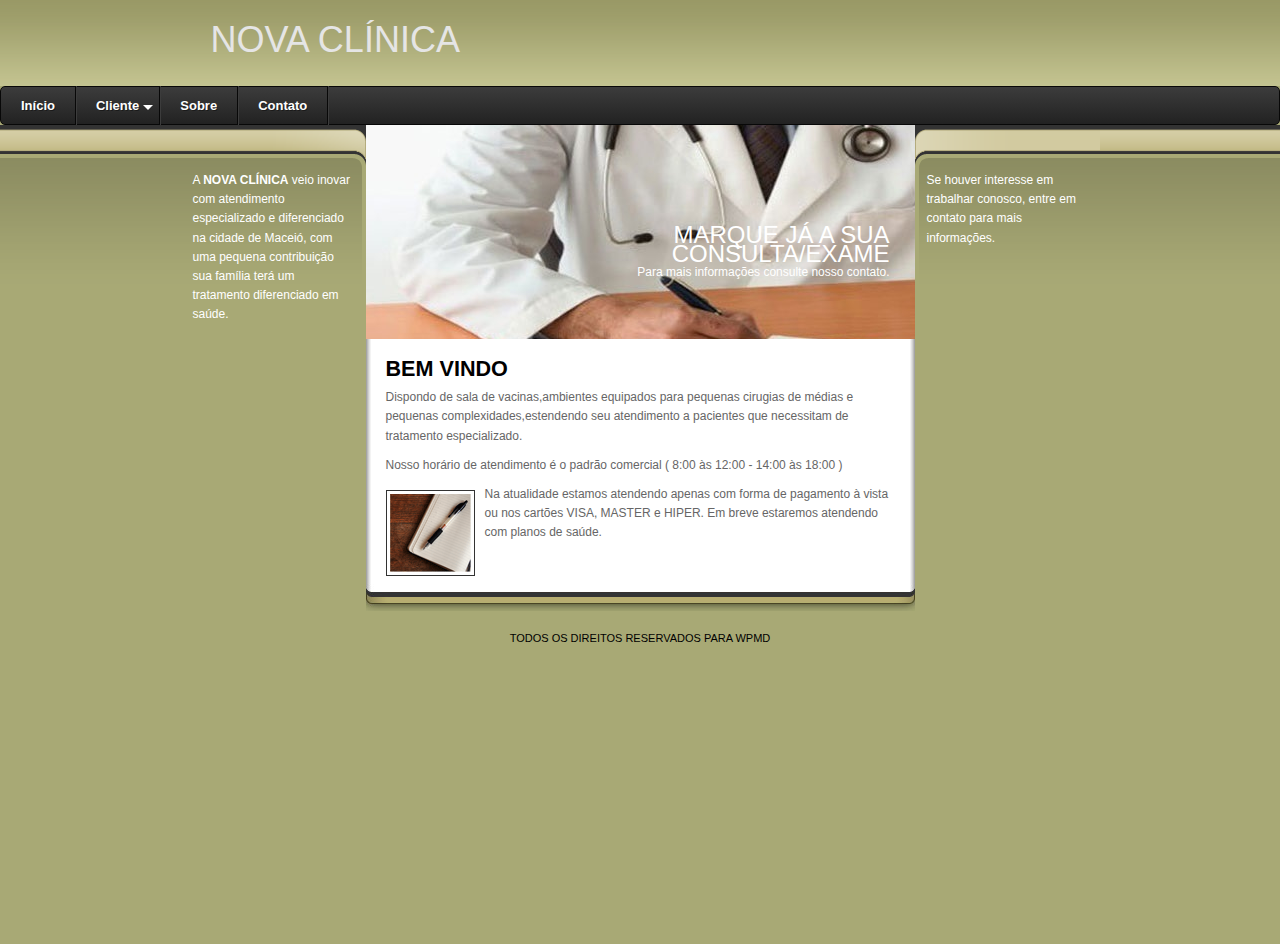
<file: index.html>
﻿<!doctype html>
<html>
    <head>
        <title>Nova Clínica</title>
        <link href="css/reset.css" rel="stylesheet" type="text/css" />
        <link href="css/tipo.css" rel="stylesheet" type="text/css"  />
        <link href="css/principal.css" rel="stylesheet" type="text/css" />
        <meta charset="utf-8">
</head>
<body>
<div id="mainwrap">													

<div id="header-wrap" class="wrap">
	<div id="header" class="pagesize">
        <h1 id="logo">NOVA CLÍNICA</h1>
    </div>
</div>
<div id='cssmenu'>
<ul>
   <li><a href='index.html'><span>Início</span></a></li>
   <li class='active has-sub'><a href='#'><span>Cliente</span></a>
      <ul>
         <li class='has-sub'><a href='#'><span>Serviços</span></a>
            <ul>
               <li><a href='index2.html'><span>Cadastro</span></a></li>
               <li class='last'><a href='index7.html'><span>Buscar Especialidades Médicas</span></a></li>
            </ul>
         </li>
         <li class='has-sub'><a href='#'><span>Exames</span></a>
            <ul>
               <li><a href='index8.html'><span>Consultar Tipos</span></a></li>
               <li class='last'><a href='index9.html'><span>Resultado</span></a></li>
            </ul>
         </li>
      </ul>
   </li>
   <li class='last'><a href='index5.html'><span>Sobre</span></a></li>
   <li class='last'><a href='index6.html'><span>Contato</span></a></li>
</ul>
</div>
<div id="container-wrap" class="wrap">
    <div id="container" class="pagesize clearfix">
    	<div id="leftcol">
        	<div class="inner">
            	<p>A <strong> NOVA CL&IacuteNICA</strong>  veio inovar com atendimento especializado e diferenciado na cidade de Macei&oacute, com uma pequena contribui&ccedil&atildeo sua fam&iacutelia ter&aacute um tratamento diferenciado em sa&uacutede.</p>
            </div>
        </div>
        <div id="maincol">
        	<div id="banner" class="clearfix">
            	<div id="banner-content">
                	<h1>MARQUE JÁ A SUA CONSULTA/EXAME</h1>
                    <p class="f14">Para mais informações consulte nosso contato.</p>
                </div>
            </div>
            <div id="content-wrap">
            	<div id="content" class="clearfix">
                	<h3 class="yellow f14">BEM VINDO</h3>
                		<p>
                    Dispondo de sala de vacinas,ambientes equipados para pequenas cirugias de m&eacutedias e pequenas complexidades,estendendo seu atendimento a pacientes que necessitam de tratamento especializado.						</p>
                        <p>Nosso horário de atendimento é o padrão comercial ( 8:00 às 12:00 - 14:00 às 18:00 )
					</p>
                    <img src="images/img.gif" alt="" class="left" />
                    <p>
                    	Na atualidade estamos atendendo apenas com forma de pagamento à vista ou nos cartões VISA, MASTER e HIPER. Em breve estaremos atendendo com planos de saúde.                    </p>
                </div>
            </div>
            <div id="footer">
            	TODOS OS DIREITOS RESERVADOS PARA WPMD            </div>
        </div>
        <div id="rightcol">
        	<div class="inner">
            	<p>Se houver interesse em trabalhar conosco, entre em contato para mais informações.</p>
            </div>
        </div>
    </div>
</div>
</body>
</html>
</file>
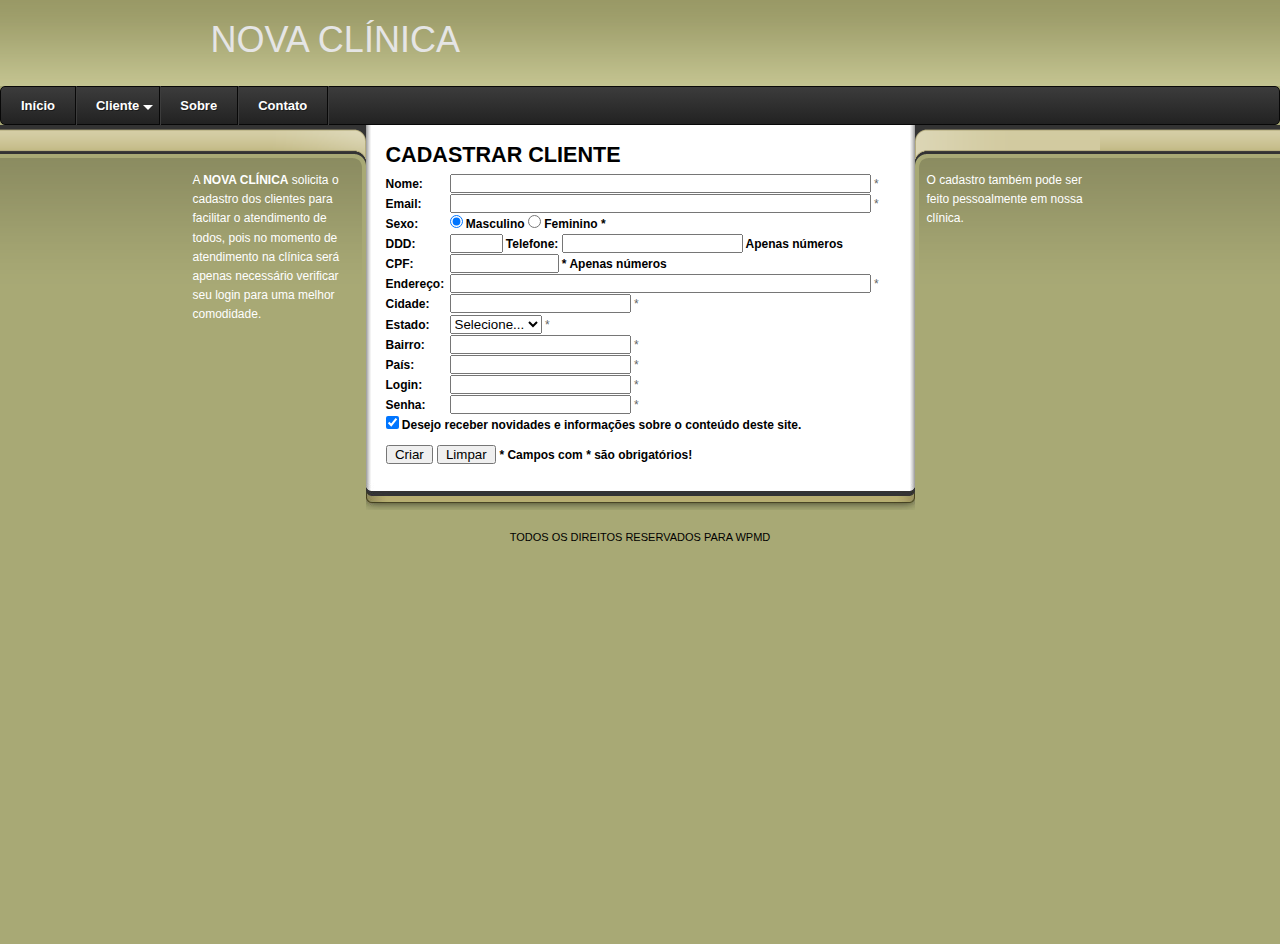
<file: index2.html>
﻿<!doctype html>
<html>
    <head>
        <title>Nova Clínica</title>
        <link href="css/reset.css" rel="stylesheet" type="text/css" />
        <link href="css/tipo.css" rel="stylesheet" type="text/css"  />
        <link href="css/principal.css" rel="stylesheet" type="text/css" />
        <meta charset="utf-8">
</head>
<body>
<div id="mainwrap">													

<div id="header-wrap" class="wrap">
	<div id="header" class="pagesize">
        <h1 id="logo">NOVA CLÍNICA</h1>
    </div>
</div>
<div id='cssmenu'>
<ul>
   <li><a href='index.html'><span>Início</span></a></li>
   <li class='active has-sub'><a href='#'><span>Cliente</span></a>
      <ul>
         <li class='has-sub'><a href='#'><span>Serviços</span></a>
            <ul>
               <li><a href='index2.html'><span>Cadastro</span></a></li>
               <li class='last'><a href='index7.html'><span>Buscar Especialidades Médicas</span></a></li>
            </ul>
         </li>
         <li class='has-sub'><a href='#'><span>Exames</span></a>
            <ul>
               <li><a href='index8.html'><span>Consultar Tipos</span></a></li>
               <li class='last'><a href='index9.html'><span>Resultado</span></a></li>
            </ul>
         </li>
      </ul>
   </li>
   <li class='last'><a href='index5.html'><span>Sobre</span></a></li>
   <li class='last'><a href='index6.html'><span>Contato</span></a></li>
</ul>
</div>
<div id="container-wrap" class="wrap">
    <div id="container" class="pagesize clearfix">
    	<div id="leftcol">
        	<div class="inner">
            	<p>A <strong> NOVA CL&IacuteNICA</strong>  solicita o cadastro dos clientes para facilitar o atendimento de todos, pois no momento de atendimento na cl&iacutenica ser&aacute apenas necess&aacuterio verificar seu login para uma melhor comodidade.</p>
            </div>
        </div>
        <div id="maincol">
            <div id="content-wrap">
            	<div id="content" class="clearfix">
                	<h3 class="yellow f14">CADASTRAR CLIENTE</h3>
                    <form id="cadastro" name="cadastro" method="post" action="cadastro.php" onsubmit="return validaCampo(); return false;">
  <table width="550" border="0">
    <tr>
      <td width="69" class="yellow f14" >Nome:</td>
      <td width="546"><input name="nome" type="text" id="nome" size="50" maxlength="60" />
        <span>*</span></td>
    </tr>
    <tr>
      <td class="yellow f14">Email:</td>
      <td><input name="email" type="text" id="email" size="50" maxlength="60" />
      <span class="style1">*</span></td>
    </tr>
    <tr>
      <td class="yellow f14">Sexo:</td>
      <td class="yellow f14"><input name="sexo" type="radio" value="Masculino" checked="checked" />
        Masculino
        <input name="sexo" type="radio" value="Feminino" />
        Feminino <span class="style1">*</span> </td>
    </tr>
    <tr>
      <td class="yellow f14">DDD:</td>
      <td class="yellow f14"><input name="ddd" type="text" id="ddd" size="4" maxlength="2" />
      Telefone:
        <input name="telefone" type="text" id="telefone" />
        <span class="style3">Apenas números</span> </td>
    </tr>
    <tr>
      <td class="yellow f14">CPF:</td>
      <td class="yellow f14"><input name="cpf" type="text" id="ddd" size="11" maxlength="11" /> *
        <span class="style3">Apenas números</span> </td>
    </tr>
    <tr>
      <td class="yellow f14">Endereço:</td>
      <td><input name="endereco" type="text" id="endereco" size="50" maxlength="70" />
        <span class="style1">*</span></td>
    </tr>
    <tr>
      <td class="yellow f14">Cidade:</td>
      <td><input name="cidade" type="text" id="cidade" maxlength="20" />
        <span class="style1">*</span></td>
    </tr>
    <tr>
      <td class="yellow f14">Estado:</td>
      <td ><select name="estado" id="estado">
        <option >Selecione...</option>
        <option value="AC">AC</option>
        <option value="AL">AL</option>
        <option value="AP">AP</option>
        <option value="AM">AM</option>
        <option value="BA">BA</option>
        <option value="CE">CE</option>
        <option value="ES">ES</option>
        <option value="DF">DF</option>
        <option value="MA">MA</option>
        <option value="MT">MT</option>
        <option value="MS">MS</option>
        <option value="MG">MG</option>
        <option value="PA">PA</option>
        <option value="PB">PB</option>
        <option value="PR">PR</option>
        <option value="PE">PE</option>
        <option value="PI">PI</option>
        <option value="RJ">RJ</option>
        <option value="RN">RN</option>
        <option value="RS">RS</option>
        <option value="RO">RO</option>
        <option value="RR">RR</option>
        <option value="SC">SC</option>
        <option value="SP">SP</option>
        <option value="SE">SE</option>
        <option value="TO">TO</option>
          </select>
        <span class="style1">*      </span></td>
    </tr>
    <tr>
      <td class="yellow f14">Bairro:</td>
      <td><input name="bairro" type="text" id="bairro" maxlength="20" />
        <span class="style1">*</span></td>
    </tr>
    <tr>
      <td class="yellow f14">País:</td>
      <td><input name="pais" type="text" id="pais" maxlength="20" />
        <span class="style1">*</span></td>
    </tr>
    <tr>
      <td class="yellow f14">Login:</td>
      <td><input name="login" type="text" id="login" maxlength="12" />
        <span class="style1">*</span></td>
    </tr>
    <tr>
      <td class="yellow f14">Senha:</td>
      <td><input name="senha" type="password" id="senha" maxlength="12" />
          <span class="style1">*</span></td>
    </tr>
    <tr>
      <td class="yellow f14" colspan="2"><input name="news" type="checkbox" id="news" value="ATIVO" checked="checked" />
Desejo receber novidades e informações sobre o conteúdo deste site. </td>
    </tr>
    <tr>
      <td colspan="2"><p>
        <input name="cadastrar" type="submit" id="cadastrar" value="  Criar  " />
       
 
          <input name="limpar" type="reset" id="limpar" value="  Limpar  " />
         
 
          <span class="style1 yellow f14" >* Campos com * são obrigatórios!          </span></p>
      <p>  </p></td>
    </tr>
  </table>
</form>
                	
                </div>
            </div>
            <div id="footer">
            	TODOS OS DIREITOS RESERVADOS PARA WPMD
            </div>
        </div>
        <div id="rightcol">
        	<div class="inner">
            	<p>O cadastro tamb&eacutem pode ser feito pessoalmente em nossa cl&iacutenica.
					</p>            </div>
        </div>
    </div>
</div>
</body>
</html>
</file>
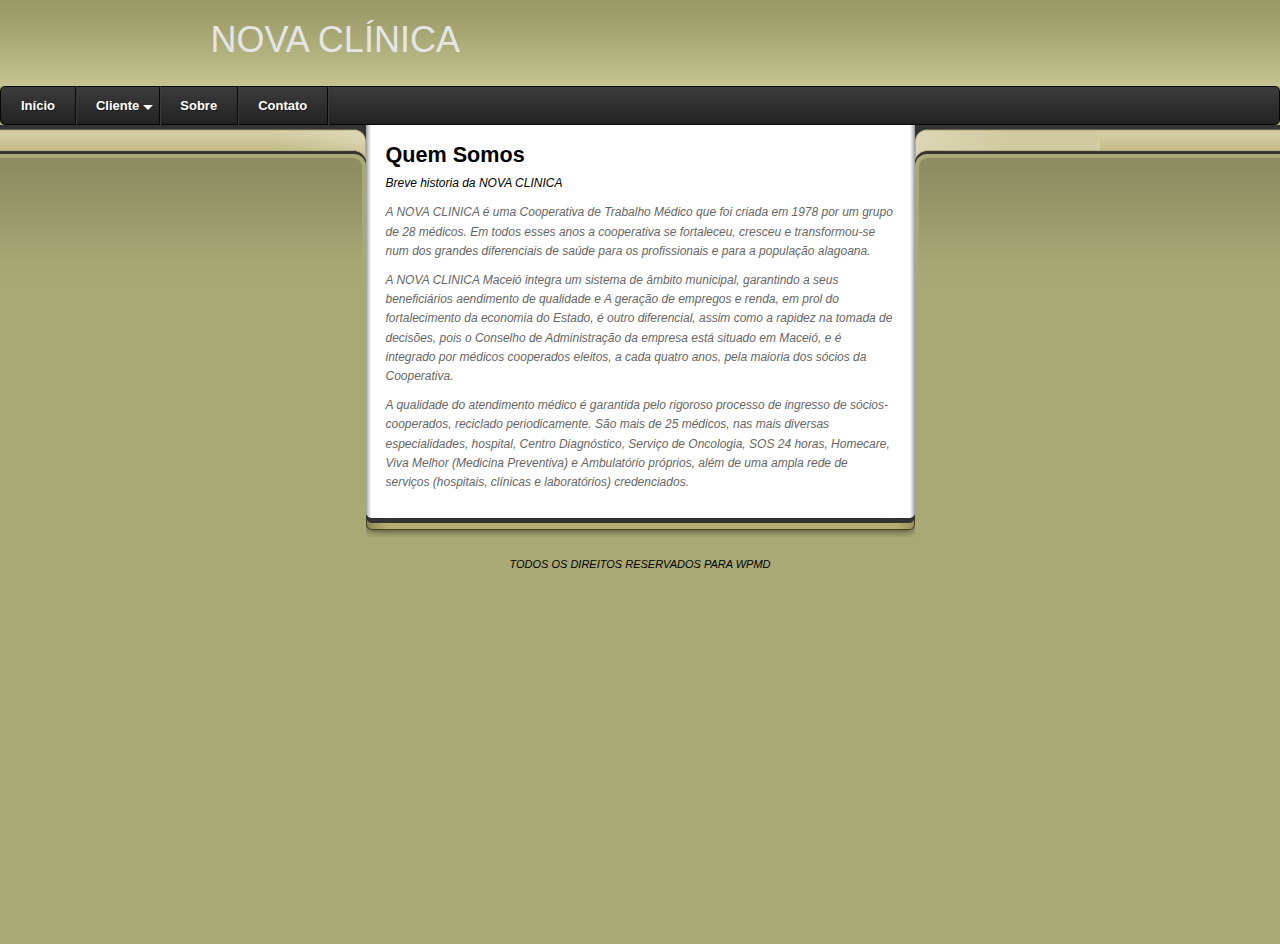
<file: index5.html>
﻿<!doctype html>
<html>
    <head>
        <title>Nova Clínica</title>
        <link href="css/reset.css" rel="stylesheet" type="text/css" />
        <link href="css/tipo.css" rel="stylesheet" type="text/css"  />
        <link href="css/principal.css" rel="stylesheet" type="text/css" />
        <meta charset="utf-8">
</head>
<body>
<div id="mainwrap">													

<div id="header-wrap" class="wrap">
	<div id="header" class="pagesize">
        <h1 id="logo">NOVA CLÍNICA</h1>
    </div>
</div>
<div id='cssmenu'>
<ul>
   <li><a href='index.html'><span>Início</span></a></li>
   <li class='active has-sub'><a href='#'><span>Cliente</span></a>
      <ul>
         <li class='has-sub'><a href='#'><span>Serviços</span></a>
            <ul>
               <li><a href='index2.html'><span>Cadastro</span></a></li>
               <li class='last'><a href='index7.html'><span>Buscar Especialidades Médicas</span></a></li>
            </ul>
         </li>
         <li class='has-sub'><a href='#'><span>Exames</span></a>
            <ul>
               <li><a href='index8.html'><span>Consultar Tipos</span></a></li>
               <li class='last'><a href='index9.html'><span>Resultado</span></a></li>
            </ul>
         </li>
      </ul>
   </li>
   <li class='last'><a href='index5.html'><span>Sobre</span></a></li>
   <li class='last'><a href='index6.html'><span>Contato</span></a></li>
</ul>
</div>
<div id="container-wrap" class="wrap">
    <div id="container" class="pagesize clearfix">
    	<div id="leftcol">
        	<div class="inner">
            	
            </div>
        </div>
        <div id="maincol">
            <div id="content-wrap">
            	<div id="content" class="clearfix">
			<h3 class="yellow f14">Quem Somos</h3>
                	<p style="color: black"><i>Breve historia da NOVA CLINICA<i> </p>
			<p>A NOVA CLINICA é uma Cooperativa de Trabalho Médico que foi criada em 1978 por um grupo de 28 médicos. Em todos esses anos a cooperativa se fortaleceu, cresceu e transformou-se num dos grandes diferenciais de saúde para os profissionais e para a população alagoana.</p>

<p>A NOVA CLINICA Maceió integra um sistema de âmbito municipal, garantindo a seus beneficiários aendimento de qualidade e A geração de empregos e renda, em prol do fortalecimento da economia do Estado, é outro diferencial, assim como a rapidez na tomada de decisões, pois o Conselho de Administração da empresa está situado em Maceió, e é integrado por médicos cooperados eleitos, a cada quatro anos, pela maioria dos sócios da Cooperativa.</p>

<p>A qualidade do atendimento médico é garantida pelo rigoroso processo de ingresso de sócios-cooperados, reciclado periodicamente. São mais de 25 médicos, nas mais diversas especialidades, hospital, Centro Diagnóstico, Serviço de Oncologia, SOS 24 horas, Homecare, Viva Melhor (Medicina Preventiva) e Ambulatório próprios, além de uma ampla rede de serviços (hospitais, clínicas e laboratórios) credenciados.</p>


                	



                </div>
            </div>
            <div id="footer">
            	TODOS OS DIREITOS RESERVADOS PARA WPMD
            </div>
        </div>
        <div id="rightcol">
        	<div class="inner">
            	


            </div>
        </div>
    </div>
</div>
</body>
</html>
</file>
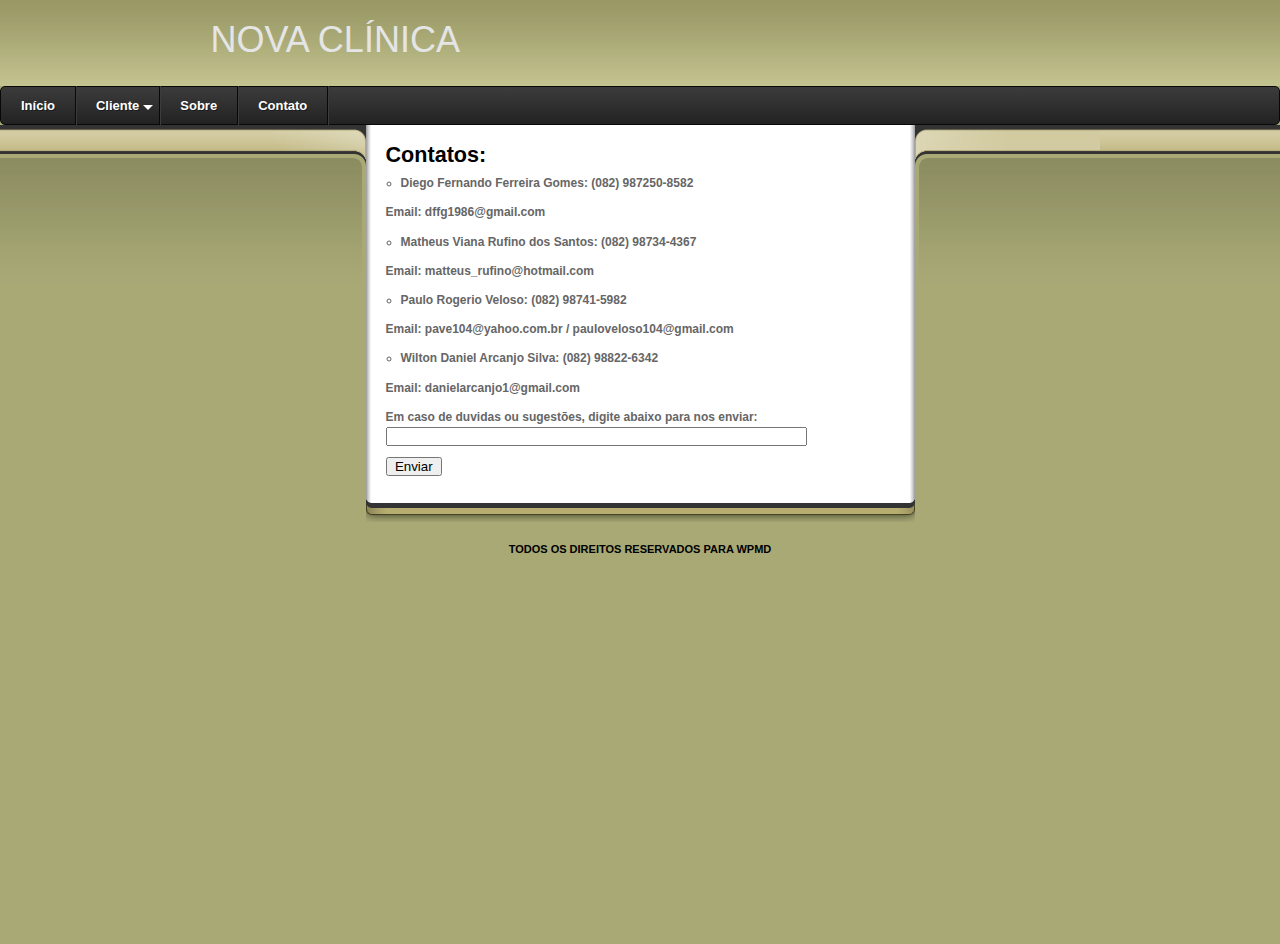
<file: index6.html>
﻿<!doctype html>
<html>
    <head>
        <title>Nova Clínica</title>
        <link href="css/reset.css" rel="stylesheet" type="text/css" />
        <link href="css/tipo.css" rel="stylesheet" type="text/css"  />
        <link href="css/principal.css" rel="stylesheet" type="text/css" />
        <meta charset="utf-8">
</head>
<body>
<div id="mainwrap">													

<div id="header-wrap" class="wrap">
	<div id="header" class="pagesize">
        <h1 id="logo">NOVA CLÍNICA</h1>
    </div>
</div>
<div id='cssmenu'>
<ul>
   <li><a href='index.html'><span>Início</span></a></li>
   <li class='active has-sub'><a href='#'><span>Cliente</span></a>
      <ul>
         <li class='has-sub'><a href='#'><span>Serviços</span></a>
            <ul>
               <li><a href='index2.html'><span>Cadastro</span></a></li>
               <li class='last'><a href='index7.html'><span>Buscar Especialidades Médicas</span></a></li>
            </ul>
         </li>
         <li class='has-sub'><a href='#'><span>Exames</span></a>
            <ul>
               <li><a href='index8.html'><span>Consultar Tipos</span></a></li>
               <li class='last'><a href='index9.html'><span>Resultado</span></a></li>
            </ul>
         </li>
      </ul>
   </li>
   <li class='last'><a href='index5.html'><span>Sobre</span></a></li>
   <li class='last'><a href='index6.html'><span>Contato</span></a></li>
</ul>
</div>
<div id="container-wrap" class="wrap">
    <div id="container" class="pagesize clearfix">
    	<div id="leftcol">
        	<div class="inner">
            	
            </div>
        </div>
        <div id="maincol">
            <div id="content-wrap">
            	<div id="content" class="clearfix">
			
                	<h3 class="yellow f14">Contatos:</h3>

		<ul style="list-style-type:circle">
			<li><b>Diego Fernando Ferreira Gomes:<b> (082) 987250-8582</li>
			
		</ul>
		<ul style="list-style-type:circle">
			Email: dffg1986@gmail.com
		</ul>
		<ul style="list-style-type:circle">
			<li><b>Matheus Viana Rufino dos Santos:<b> (082) 98734-4367</li>
			
		</ul>
		<ul style="list-style-type:circle">
			Email: matteus_rufino@hotmail.com
		</ul>
		<ul style="list-style-type:circle">
			<li><b>Paulo Rogerio Veloso:<b> (082) 98741-5982</li>
			
		</ul>
		<ul style="list-style-type:circle">
			Email: pave104@yahoo.com.br / pauloveloso104@gmail.com
		</ul>
		<ul style="list-style-type:circle">
			<li><b>Wilton Daniel Arcanjo Silva:<b> (082) 98822-6342</li>
			
		</ul>
		<ul style="list-style-type:circle">
			Email: danielarcanjo1@gmail.com
		</ul>
		<h> Em caso de duvidas ou sugestões, digite abaixo para nos enviar: <h>
		
		
    		
      			
      			<td width="546"><input name="nome" type="text" id="nome" size="50" maxlength="100" />
        		<span></span></td>
    			<td colspan="2"><p>
        		<input name="enviar" type="submit" id="enviar" value="  Enviar  " />
		
                </div>
            </div>
            <div id="footer">
            	TODOS OS DIREITOS RESERVADOS PARA WPMD
            </div>
        </div>
        <div id="rightcol">
        	<div class="inner">
            	


            </div>
        </div>
    </div>
</div>
</body>
</html>
</file>
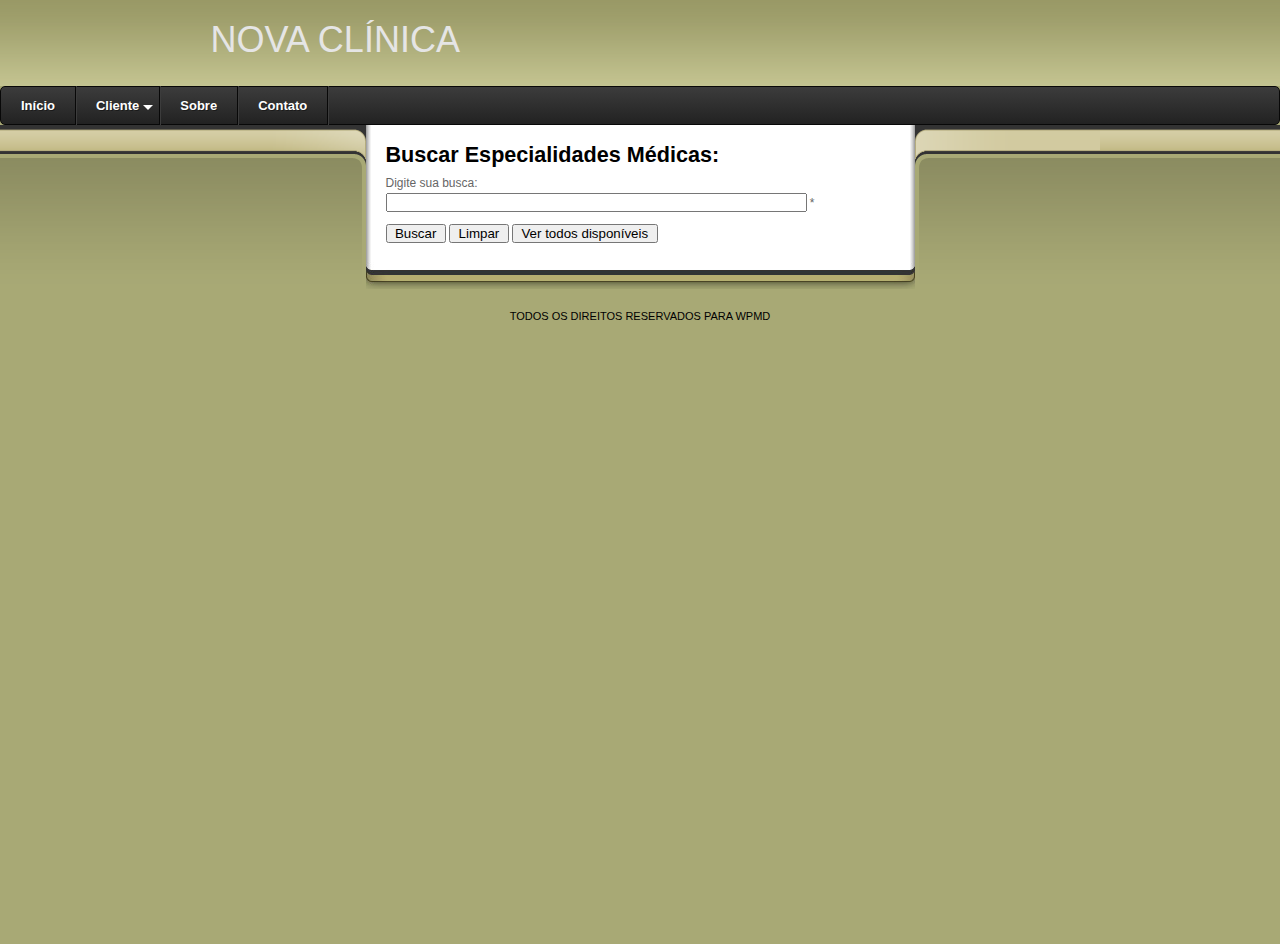
<file: index7.html>
﻿<!doctype html>
<html>
    <head>
        <title>Nova Clínica</title>
        <link href="css/reset.css" rel="stylesheet" type="text/css" />
        <link href="css/tipo.css" rel="stylesheet" type="text/css"  />
        <link href="css/principal.css" rel="stylesheet" type="text/css" />
        <meta charset="utf-8">
</head>
<body>
<div id="mainwrap">													

<div id="header-wrap" class="wrap">
	<div id="header" class="pagesize">
        <h1 id="logo">NOVA CLÍNICA</h1>
    </div>
</div>
<div id='cssmenu'>
<ul>
   <li><a href='index.html'><span>Início</span></a></li>
   <li class='active has-sub'><a href='#'><span>Cliente</span></a>
      <ul>
         <li class='has-sub'><a href='#'><span>Serviços</span></a>
            <ul>
               <li><a href='index2.html'><span>Cadastro</span></a></li>
               <li class='last'><a href='index7.html'><span>Buscar Especialidades Médicas</span></a></li>
            </ul>
         </li>
         <li class='has-sub'><a href='#'><span>Exames</span></a>
            <ul>
               <li><a href='index8.html'><span>Consultar Tipos</span></a></li>
               <li class='last'><a href='index9.html'><span>Resultado</span></a></li>
            </ul>
         </li>
      </ul>
   </li>
   <li class='last'><a href='index5.html'><span>Sobre</span></a></li>
   <li class='last'><a href='index6.html'><span>Contato</span></a></li>
</ul>
</div>
<div id="container-wrap" class="wrap">
    <div id="container" class="pagesize clearfix">
    	<div id="leftcol">
        	<div class="inner">
            	
            </div>
        </div>
        <div id="maincol">
            <div id="content-wrap">
            	<div id="content" class="clearfix">
			
                	<h3 class="yellow f14">Buscar Especialidades Médicas:</h3>

		<tr>
      <td width="69" class="yellow f14" >Digite sua busca:</td>
      <td width="546"><input name="nome" type="text" id="nome" size="50" maxlength="60" />
        <span>*</span></td>
	<td colspan="2"><p>
        <input name="buscar" type="submit" id="buscar" value="  Buscar  " />
        <input name="limpar" type="reset" id="limpar" value="  Limpar  " />
	<input name="ver" type="submit" id="ver" value="  Ver todos disponíveis  " />
    </tr>
	



                </div>
            </div>
            <div id="footer">
            	TODOS OS DIREITOS RESERVADOS PARA WPMD
            </div>
        </div>
        <div id="rightcol">
        	<div class="inner">
            	


            </div>
        </div>
    </div>
</div>
</body>
</html>
</file>
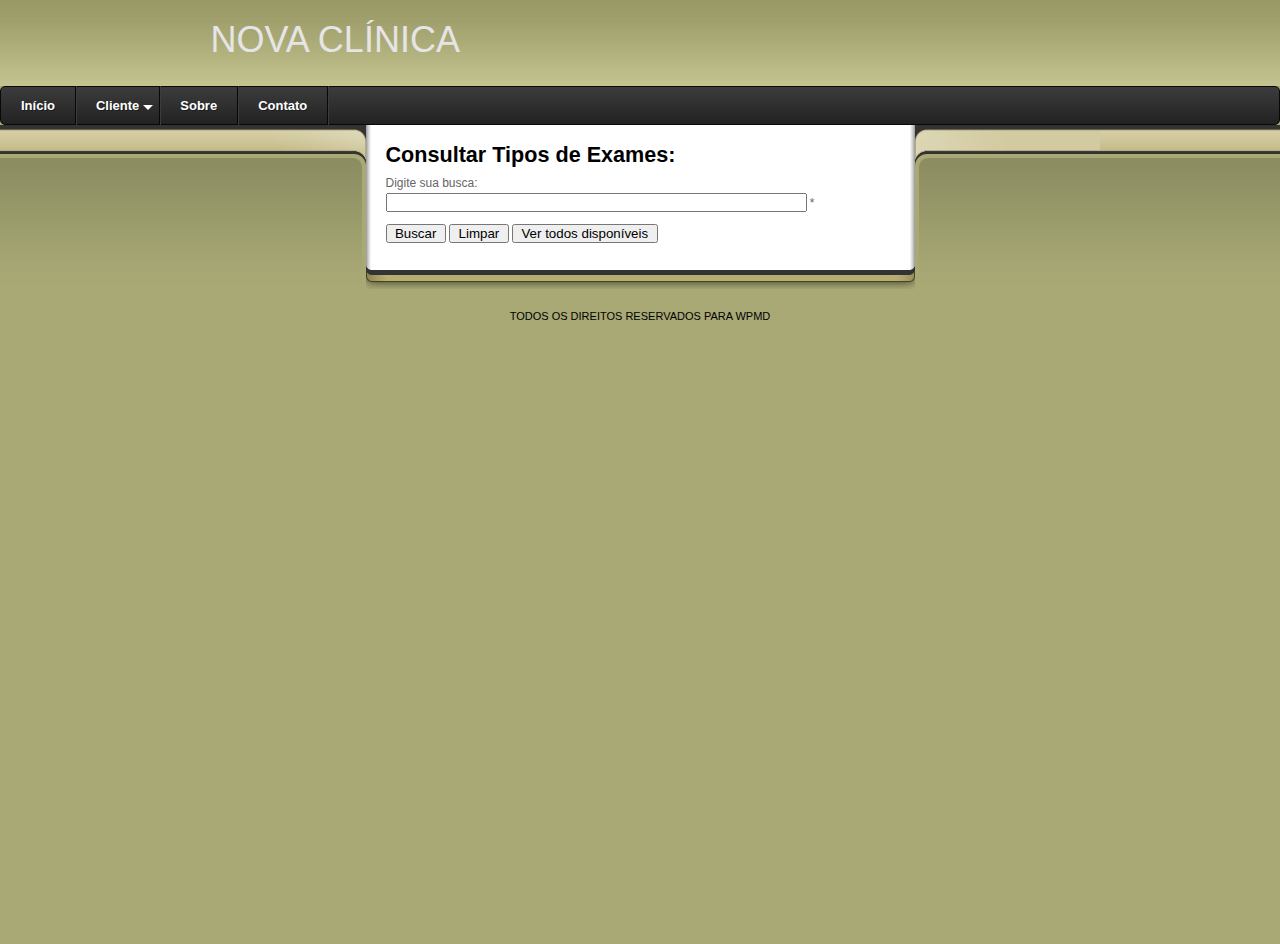
<file: index8.html>
﻿<!doctype html>
<html>
    <head>
        <title>Nova Clínica</title>
        <link href="css/reset.css" rel="stylesheet" type="text/css" />
        <link href="css/tipo.css" rel="stylesheet" type="text/css"  />
        <link href="css/principal.css" rel="stylesheet" type="text/css" />
        <meta charset="utf-8">
</head>
<body>
<div id="mainwrap">													

<div id="header-wrap" class="wrap">
	<div id="header" class="pagesize">
        <h1 id="logo">NOVA CLÍNICA</h1>
    </div>
</div>
<div id='cssmenu'>
<ul>
   <li><a href='index.html'><span>Início</span></a></li>
   <li class='active has-sub'><a href='#'><span>Cliente</span></a>
      <ul>
         <li class='has-sub'><a href='#'><span>Serviços</span></a>
            <ul>
               <li><a href='index2.html'><span>Cadastro</span></a></li>
               <li class='last'><a href='index7.html'><span>Buscar Especialidades Médicas</span></a></li>
            </ul>
         </li>
         <li class='has-sub'><a href='#'><span>Exames</span></a>
            <ul>
               <li><a href='index8.html'><span>Consultar Tipos</span></a></li>
               <li class='last'><a href='index9.html'><span>Resultado</span></a></li>
            </ul>
         </li>
      </ul>
   </li>
   <li class='last'><a href='index5.html'><span>Sobre</span></a></li>
   <li class='last'><a href='index6.html'><span>Contato</span></a></li>
</ul>
</div>
<div id="container-wrap" class="wrap">
    <div id="container" class="pagesize clearfix">
    	<div id="leftcol">
        	<div class="inner">
            	
            </div>
        </div>
        <div id="maincol">
            <div id="content-wrap">
            	<div id="content" class="clearfix">
			
                	<h3 class="yellow f14">Consultar Tipos de Exames:</h3>

		<tr>
      <td width="69" class="yellow f14" >Digite sua busca:</td>
      <td width="546"><input name="nome" type="text" id="nome" size="50" maxlength="60" />
        <span>*</span></td>
	<td colspan="2"><p>
        <input name="buscar" type="submit" id="buscar" value="  Buscar  " />
        <input name="limpar" type="reset" id="limpar" value="  Limpar  " />
	<input name="ver" type="submit" id="ver" value="  Ver todos disponíveis  " />
    </tr>
	



                </div>
            </div>
            <div id="footer">
            	TODOS OS DIREITOS RESERVADOS PARA WPMD
            </div>
        </div>
        <div id="rightcol">
        	<div class="inner">
            	


            </div>
        </div>
    </div>
</div>
</body>
</html>
</file>
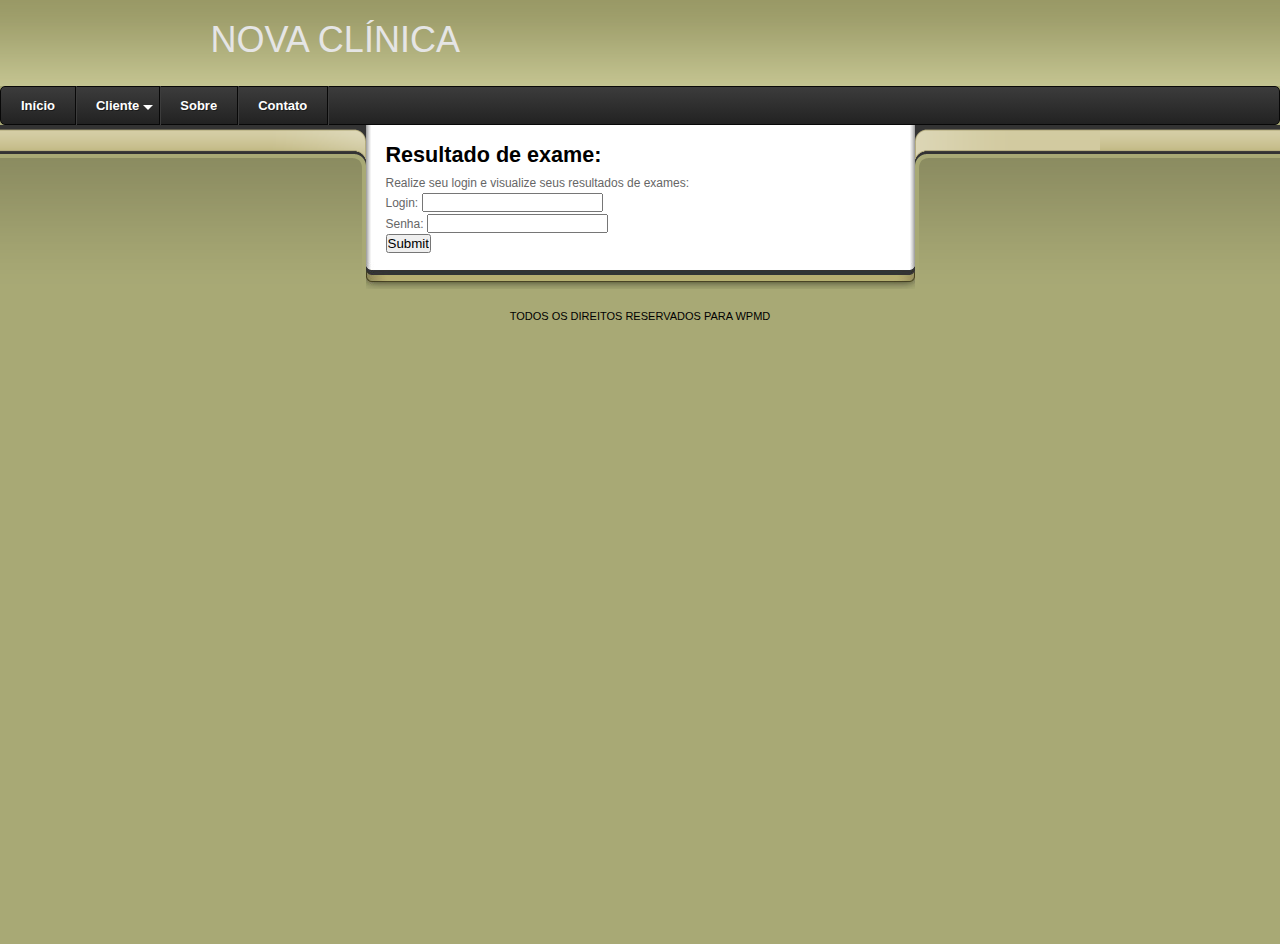
<file: index9.html>
﻿<!doctype html>
<html>
    <head>
        <title>Nova Clínica</title>
        <link href="css/reset.css" rel="stylesheet" type="text/css" />
        <link href="css/tipo.css" rel="stylesheet" type="text/css"  />
        <link href="css/principal.css" rel="stylesheet" type="text/css" />
        <meta charset="utf-8">
</head>
<body>
<div id="mainwrap">													

<div id="header-wrap" class="wrap">
	<div id="header" class="pagesize">
        <h1 id="logo">NOVA CLÍNICA</h1>
    </div>
</div>
<div id='cssmenu'>
<ul>
   <li><a href='index.html'><span>Início</span></a></li>
   <li class='active has-sub'><a href='#'><span>Cliente</span></a>
      <ul>
         <li class='has-sub'><a href='#'><span>Serviços</span></a>
            <ul>
               <li><a href='index2.html'><span>Cadastro</span></a></li>
               <li class='last'><a href='index7.html'><span>Buscar Especialidades Médicas</span></a></li>
            </ul>
         </li>
         <li class='has-sub'><a href='#'><span>Exames</span></a>
            <ul>
               <li><a href='index8.html'><span>Consultar Tipos</span></a></li>
               <li class='last'><a href='index9.html'><span>Resultado</span></a></li>
            </ul>
         </li>
      </ul>
   </li>
   <li class='last'><a href='index5.html'><span>Sobre</span></a></li>
   <li class='last'><a href='index6.html'><span>Contato</span></a></li>
</ul>
</div>
<div id="container-wrap" class="wrap">
    <div id="container" class="pagesize clearfix">
    	<div id="leftcol">
        	<div class="inner">
            	
            </div>
        </div>
        <div id="maincol">
            <div id="content-wrap">
            	<div id="content" class="clearfix">
			
                	<h3 class="yellow f14">Resultado de  exame:</h3>

		<tr>
      <td width="69" class="yellow f14" >Realize seu login e visualize seus resultados de exames:</td>
      <form action="#">
	Login: <input name="user"><br>
	Senha: <input type="password" value="" name="password"><br>
	<input type="submit">
    </tr>
	



                </div>
            </div>
            <div id="footer">
            	TODOS OS DIREITOS RESERVADOS PARA WPMD
            </div>
        </div>
        <div id="rightcol">
        	<div class="inner">
            	


            </div>
        </div>
    </div>
</div>
</body>
</html>
</file>
<file: css/tipo.css>
a { text-decoration: none; color: #666;}

a:hover {
	cursor: pointer; 
	color: #000;
	text-decoration: underline;
}

body {
	font-family: Arial, "Trebuchet MS", Helvetica, sans-serif;
	font-size: 62.5%;
	color: #666666;
	background: #a8a975;
		min-height: 100%;
	position: relative;

}

#mainwrap {
	font-size: 1.2em;
	line-height: 160%;
	
}

h1, h2, h3, h4, h5 {
	font-weight: normal;
	color: #999;
}

h1 { font-size: 3em; }

h1, h2, h3, h4, h5, p, ul { margin: 10px 0; }

h2 { font-size: 2.4em; }

h3 { font-size: 1.8em; }

h4 { font-size: 1.4em; text-transform: uppercase; }

ul li { margin-left: 15px; margin-bottom: 5px; }

.button {
	padding: 2px 8px;
	border: 1px solid #47210C;
	background: url(../images/but-bg.gif) repeat-x center #4F2F1D;
	font-variant: small-caps;
	color: #F8B150;
}

.clr { clear: both; }

.inputbox {
	border: 1px solid #47210C;
	padding: 3px 2px;
	background: #8A5C2B;
}

#footer_terms {
width: 90%; bottom:0px; left: 0px; position: absolute; height: 30px;
}

#footer_terms h1 {
	padding: 100px 0px 0px 0px; color: #c6c6c6;
	text-align:right;
	border:0px;
	font-variant:normal;font-size: 1em;font-weight: normal;
	text-decoration:none;background: none;
	
}

#footer_terms a  { text-decoration: underline;}

#footer_terms strong,#footer_terms a {
	color: #c6c6c6;
	font-weight: normal;
	background: none;
}

#resol {
	text-align:left;
	font-family:Verdana, Arial, Helvetica, sans-serif;
	position:fixed;
	font-size: 10px;
	width:230px;
	top:0px;
	left:1280px;
	margin:0 auto;
	background:#bfc6d9;
	text-align:center;
} 

#resol h1 {
	background:none;
	font-size: 15px;
	letter-spacing:3px;
	padding:0px;
	margin:0px;
	border: 0px;
} 

#resol h2 {
	font-size:10px;
	letter-spacing:3px;
	padding:0px;
	margin:0px;
	border:0px;
	background:none;
}


/*========================================= 
 layouts Menu Top
=========================================*/

#cssmenu,
#cssmenu ul,
#cssmenu li,
#cssmenu a {
  border: none;
  line-height: 1;
  margin: 0;
  padding: 0;
}
#cssmenu {
  height: 37px;
  display: block;
  border: 1px solid;
  border-radius: 5px;
  width: auto;
  border-color: #080808;
  margin: 0;
  padding: 0;
}
#cssmenu > ul {
  list-style: inside none;
  margin: 0;
  padding: 0;
}
#cssmenu > ul > li {
  list-style: inside none;
  float: left;
  display: inline-block;
  position: relative;
  margin: 0;
  padding: 0;
}
#cssmenu.align-center > ul {
  text-align: center;
}
#cssmenu.align-center > ul > li {
  float: none;
  margin-left: -3px;
}
#cssmenu.align-center ul ul {
  text-align: left;
}
#cssmenu.align-center > ul > li:first-child > a {
  border-radius: 0;
}
#cssmenu > ul > li > a {
  outline: none;
  display: block;
  position: relative;
  text-align: center;
  text-decoration: none;
  text-shadow: 1px 1px 0 rgba(0, 0, 0, 0.4);
  font-weight: 700;
  font-size: 13px;
  font-family: Arial, Helvetica, sans-serif;
  border-right: 1px solid #080808;
  color: #ffffff;
  padding: 12px 20px;
}
#cssmenu > ul > li:first-child > a {
  border-radius: 5px 0 0 5px;
}
#cssmenu > ul > li > a:after {
  content: "";
  position: absolute;
  border-right: 1px solid;
  top: -1px;
  bottom: -1px;
  right: -2px;
  z-index: 99;
  border-color: #3c3c3c;
}
#cssmenu ul li.has-sub:hover > a:after {
  top: 0;
  bottom: 0;
}
#cssmenu > ul > li.has-sub > a:before {
  content: "";
  position: absolute;
  top: 18px;
  right: 6px;
  border: 5px solid transparent;
  border-top: 5px solid #ffffff;
}
#cssmenu > ul > li.has-sub:hover > a:before {
  top: 19px;
}
#cssmenu > ul > li.has-sub:hover > a {
  padding-bottom: 14px;
  z-index: 999;
  border-color: #3f3f3f;
}
#cssmenu ul li.has-sub:hover > ul,
#cssmenu ul li.has-sub:hover > div {
  display: block;
}
#cssmenu > ul > li.has-sub > a:hover,
#cssmenu > ul > li.has-sub:hover > a {
  background: #3f3f3f;
  border-color: #3f3f3f;
}
#cssmenu ul li > ul,
#cssmenu ul li > div {
  display: none;
  width: auto;
  position: absolute;
  top: 38px;
  background: #3f3f3f;
  border-radius: 0 0 5px 5px;
  z-index: 999;
  padding: 10px 0;
}
#cssmenu ul li > ul {
  width: 200px;
}
#cssmenu ul ul ul {
  position: absolute;
}
#cssmenu ul ul li:hover > ul {
  left: 100%;
  top: -10px;
  border-radius: 5px;
}
#cssmenu ul li > ul li {
  display: block;
  list-style: inside none;
  position: relative;
  margin: 0;
  padding: 0;
}
#cssmenu ul li > ul li a {
  outline: none;
  display: block;
  position: relative;
  font: 10pt Arial, Helvetica, sans-serif;
  color: #ffffff;
  text-decoration: none;
  text-shadow: 1px 1px 0 rgba(0, 0, 0, 0.5);
  margin: 0;
  padding: 8px 20px;
}
#cssmenu,
#cssmenu ul ul > li:hover > a,
#cssmenu ul ul li a:hover {
  background: #3c3c3c;
  background: -moz-linear-gradient(top, #3c3c3c 0%, #222222 100%);
  background: -webkit-gradient(linear, left top, left bottom, color-stop(0%, #3c3c3c), color-stop(100%, #222222));
  background: -webkit-linear-gradient(top, #3c3c3c 0%, #222222 100%);
  background: -o-linear-gradient(top, #3c3c3c 0%, #222222 100%);
  background: -ms-linear-gradient(top, #3c3c3c 0%, #222222 100%);
  background: linear-gradient(top, #3c3c3c 0%, #222222 100%);
}
#cssmenu > ul > li > a:hover {
  background: #080808;
  color: #ffffff;
}
#cssmenu ul ul a:hover {
  color: #ffffff;
}
#cssmenu > ul > li.has-sub > a:hover:before {
  border-top: 5px solid #ffffff;
}
</file>
<file: css/principal.css>
/*========================================= 
Comment layouts
=========================================*/

div.wrap {
	text-align: center;
}

div.pagesize {
	width: 919px;
	margin: 0 auto;
	text-align: left;
}

div.module-box {
	width: 100%;
}

div.module-box div.inner {
	padding: 10px 24px;
}

div.three-boxes {
	float: left;
	width: 33.3%;
}

div.vernav {
	margin: 0;
}

div.vernav ul {
	margin: 0;
	padding: 0;
}

div.vernav li {
	list-style-type: none;
	margin: 0 10px 0 0;
	padding: 0;
}

div.vernav ul li, div.vernav ul li a, div.vernav ul li, div.vernav ul li a span {
	float: left;
	display: block;
}


/*========================================= 
Layout
=========================================*/

#header-wrap {
	background: url(../images/header_bg.gif) left top repeat-x;
	height: 86px;
}

h1#logo {
	display: block;
	float: left;
	margin: 30px;
	padding: 0;
	color: #e5e5e5;
	font-family: inherit;
	
}

h1#logo a {
	display: block;
	float: left;
	width: 252px;
	height: 78px;
	text-indent: -5000px;
	margin-left: 30px;
	background: url(../images/logo.gif) left top no-repeat;
}

#topnav {
	margin-top: 30px;
	float: right;
}

#topnav a {
	margin-left: 8px;
}

#mainnav-wrap {
	height: 40px;
	background: url(../images/mainnav_bg.gif) left top repeat-x;
}

#mainnav {
	text-align: center;
}

#mainnav ul {
	margin: 0 auto;
	text-align: left;
}

#mainnav ul li {
	margin: 0;
}

#mainnav ul li a span {
	height: 40px;
	line-height: 46px;
	background: url(../images/mainnav_sep.gif) right top no-repeat;
	padding: 0 20px;
	font-weight: bold;
}

#mainnav ul li a#active span {
	color: #cc9900;
	font-weight: bold;
}

#container-wrap {
	background: #a8a975 url(../images/bg_rp.gif) left top repeat-x;
	height: 500px;
}

#leftcol {
	background: #a8a975 url(../images/leftcol_bg.gif) right top no-repeat;
	width: 185px;
	height: 500px;
	float: left;
}

#rightcol {
	background: #a8a975 url(../images/rightcol_bg.gif) left top no-repeat;
	width: 185px;
	height: 500px;
	float: right;
}

#maincol {
	width: 549px;
	float: left;
	height: 800px;
}

#banner {
	height: 214px;
	background: url(../images/main_header.jpg) left top no-repeat;
}

#content-wrap {
	background: url(../images/main_footer.jpg) left top repeat-y;
}

#content {
	background: url(../images/main_footer1.jpg) left bottom no-repeat;
	padding: 10px 20px 35px;

}

#banner-content {
	margin: 90px 25px 0 0;
	width: 325px;
	text-align: right;
	float: right;
}

#banner {
	color: #fff;
}

#banner h1 {
	font-size: 24px;
	color: #fff;
	margin-bottom: 8px;
}

#banner p {
	margin-top: -8px;
}

.yellow {
	color:black;
	font-weight: bold;
}

}
.f14 {
	font-size: 14px;
}

img.left {
	float: left;
	margin: 5px 10px 0 0;
}

#footer {
	padding: 18px 0;
	color: #000;
	font-size: 11px;
	text-align: center;
}

div.inner {
	padding: 36px 12px;
	color: #fff;
}
#teste1{
	background-color: red;
	width: 100px;
	height: 100px;
}
</file>
